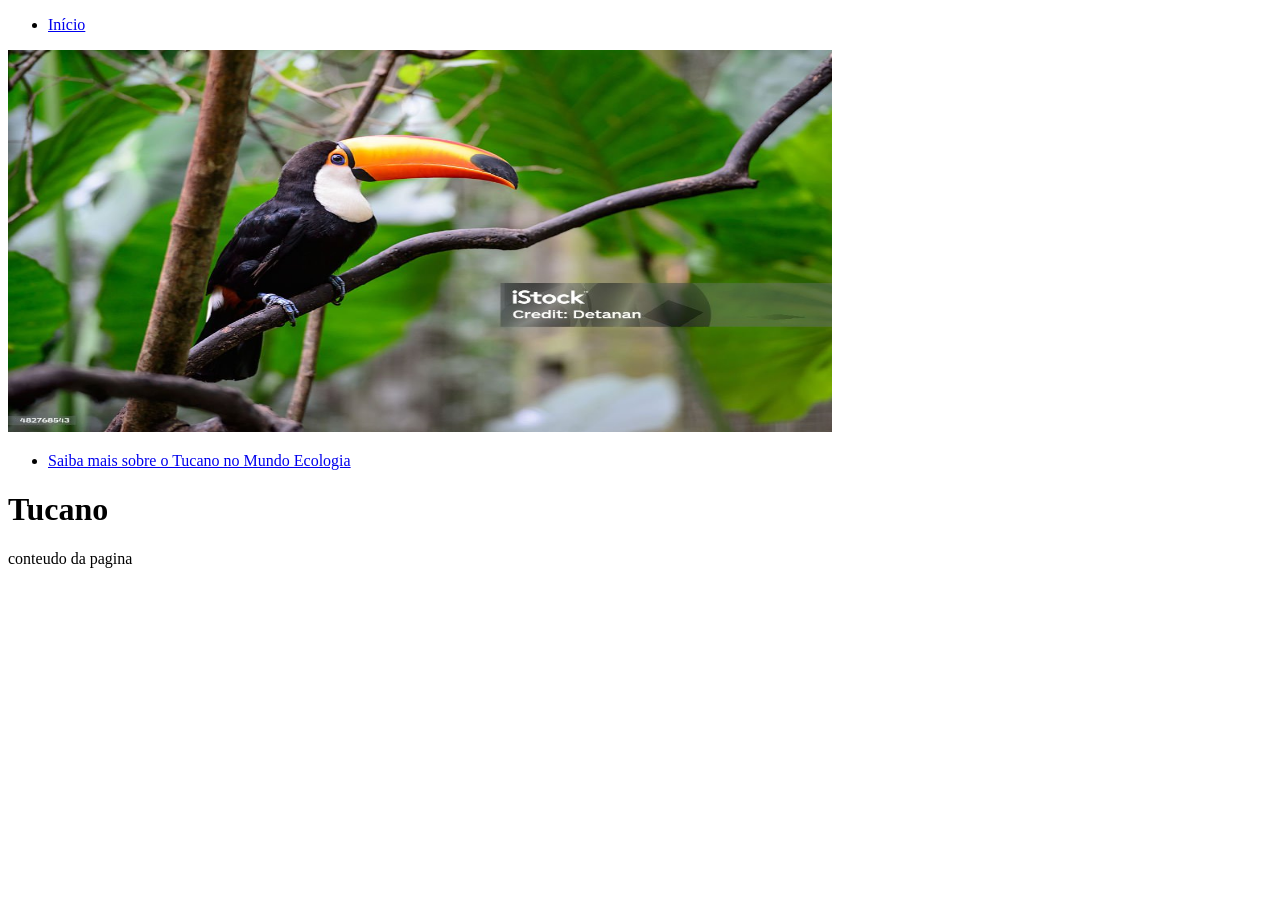
<file: index.html>
<!DOCTYPE html>
<html lang="pt-BR">
<head>
    <meta charset="UTF-8">
    <meta name="viewport" content="width=device-width, initial-scale=1.0">
    <title>Tucano - Habitat Natural</title>
</head>
<body>
    <div class="topo">
        <header>
            <nav aria-label="Navegação Inicial">
                <ul>
                    <li>
                        <a href="/">Início</a>
                    </li>
                </ul>
            </nav>
        </header>

        <img src="img/tucano.jpg" width="824" height="382" alt="Tucano no seu habitat natura">

        <nav aria-label="Navegação Principal">
            <ul>
                <li>
                    <a href="https://www.mundoecologia.com.br/animais/tudo-sobre-o-tucano-caracteristicas-nome-cientifico-e-fotos/" target="_blank">
                        Saiba mais sobre o Tucano no Mundo Ecologia
                    </a>
                </li>
            </ul>
        </nav> 
    </div>    
    <main>
        <h1> Tucano</h1>
        <p> conteudo da pagina</p>
    </main>
</body>
</html>
</file>
